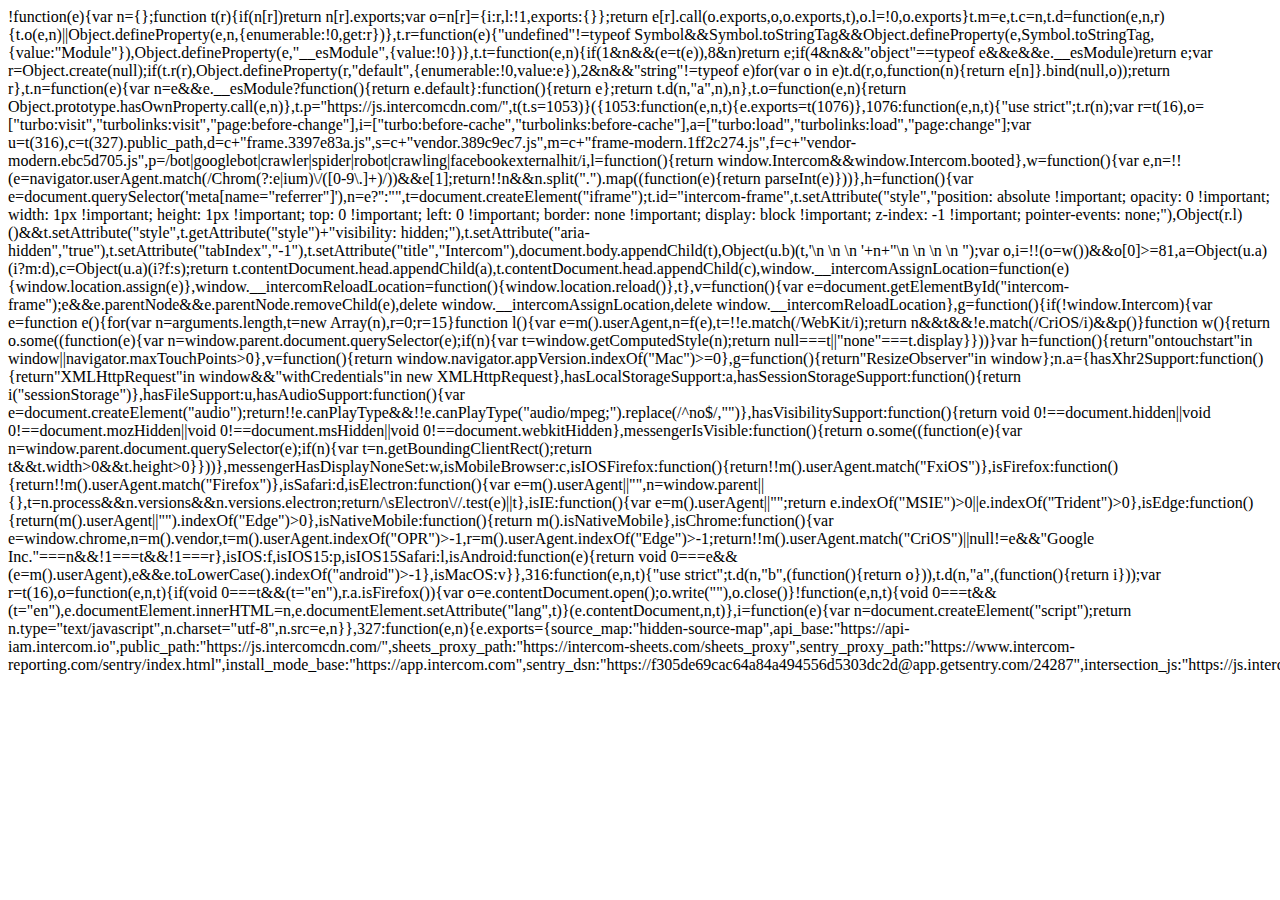
<file: widget.intercom.io/widget/rly65myg.html>
!function(e){var n={};function t(r){if(n[r])return n[r].exports;var o=n[r]={i:r,l:!1,exports:{}};return e[r].call(o.exports,o,o.exports,t),o.l=!0,o.exports}t.m=e,t.c=n,t.d=function(e,n,r){t.o(e,n)||Object.defineProperty(e,n,{enumerable:!0,get:r})},t.r=function(e){"undefined"!=typeof Symbol&&Symbol.toStringTag&&Object.defineProperty(e,Symbol.toStringTag,{value:"Module"}),Object.defineProperty(e,"__esModule",{value:!0})},t.t=function(e,n){if(1&n&&(e=t(e)),8&n)return e;if(4&n&&"object"==typeof e&&e&&e.__esModule)return e;var r=Object.create(null);if(t.r(r),Object.defineProperty(r,"default",{enumerable:!0,value:e}),2&n&&"string"!=typeof e)for(var o in e)t.d(r,o,function(n){return e[n]}.bind(null,o));return r},t.n=function(e){var n=e&&e.__esModule?function(){return e.default}:function(){return e};return t.d(n,"a",n),n},t.o=function(e,n){return Object.prototype.hasOwnProperty.call(e,n)},t.p="https://js.intercomcdn.com/",t(t.s=1053)}({1053:function(e,n,t){e.exports=t(1076)},1076:function(e,n,t){"use strict";t.r(n);var r=t(16),o=["turbo:visit","turbolinks:visit","page:before-change"],i=["turbo:before-cache","turbolinks:before-cache"],a=["turbo:load","turbolinks:load","page:change"];var u=t(316),c=t(327).public_path,d=c+"frame.3397e83a.js",s=c+"vendor.389c9ec7.js",m=c+"frame-modern.1ff2c274.js",f=c+"vendor-modern.ebc5d705.js",p=/bot|googlebot|crawler|spider|robot|crawling|facebookexternalhit/i,l=function(){return window.Intercom&&window.Intercom.booted},w=function(){var e,n=!!(e=navigator.userAgent.match(/Chrom(?:e|ium)\/([0-9\.]+)/))&&e[1];return!!n&&n.split(".").map((function(e){return parseInt(e)}))},h=function(){var e=document.querySelector('meta[name="referrer"]'),n=e?'<meta name="referrer" content="'+e.content+'">':"",t=document.createElement("iframe");t.id="intercom-frame",t.setAttribute("style","position: absolute !important; opacity: 0 !important; width: 1px !important; height: 1px !important; top: 0 !important; left: 0 !important; border: none !important; display: block !important; z-index: -1 !important; pointer-events: none;"),Object(r.l)()&&t.setAttribute("style",t.getAttribute("style")+"visibility: hidden;"),t.setAttribute("aria-hidden","true"),t.setAttribute("tabIndex","-1"),t.setAttribute("title","Intercom"),document.body.appendChild(t),Object(u.b)(t,'<!DOCTYPE html>\n    <html lang="en">\n      <head>\n        '+n+"\n      </head>\n      <body>\n      </body>\n    </html>");var o,i=!!(o=w())&&o[0]>=81,a=Object(u.a)(i?m:d),c=Object(u.a)(i?f:s);return t.contentDocument.head.appendChild(a),t.contentDocument.head.appendChild(c),window.__intercomAssignLocation=function(e){window.location.assign(e)},window.__intercomReloadLocation=function(){window.location.reload()},t},v=function(){var e=document.getElementById("intercom-frame");e&&e.parentNode&&e.parentNode.removeChild(e),delete window.__intercomAssignLocation,delete window.__intercomReloadLocation},g=function(){if(!window.Intercom){var e=function e(){for(var n=arguments.length,t=new Array(n),r=0;r<n;r++)t[r]=arguments[r];e.q.push(t)};e.q=[],window.Intercom=e}},b=function(){l()||(g(),h(),window.Intercom.booted=!0)};"attachEvent"in window&&!window.addEventListener||navigator&&navigator.userAgent&&/MSIE 9\.0/.test(navigator.userAgent)&&window.addEventListener&&!window.atob||"onpropertychange"in document&&window.matchMedia&&/MSIE 10\.0/.test(navigator.userAgent)||navigator&&navigator.userAgent&&p.test(navigator.userAgent)||window.isIntercomMessengerSheet||l()||(b(),function(e,n,t){a.forEach((function(n){document.addEventListener(n,e)})),i.forEach((function(e){document.addEventListener(e,n)})),o.forEach((function(e){document.addEventListener(e,t)}))}(b,v,(function(){window.Intercom("shutdown",!1),delete window.Intercom,v(),g()})))},16:function(e,n,t){"use strict";t.d(n,"d",(function(){return a})),t.d(n,"c",(function(){return u})),t.d(n,"k",(function(){return c})),t.d(n,"l",(function(){return d})),t.d(n,"f",(function(){return s})),t.d(n,"b",(function(){return m})),t.d(n,"g",(function(){return f})),t.d(n,"h",(function(){return p})),t.d(n,"i",(function(){return l})),t.d(n,"n",(function(){return w})),t.d(n,"m",(function(){return h})),t.d(n,"j",(function(){return v})),t.d(n,"e",(function(){return g}));var r=/iphone|ipad|ipod|android|blackberry|opera mini|iemobile/i,o=[".intercom-lightweight-app-launcher",".intercom-launcher-frame","#intercom-container",".intercom-messenger",".intercom-notifications"];function i(e){try{if(!(e in window))return!1;var n=window[e];return null!==n&&(n.setItem("intercom-test","0"),n.removeItem("intercom-test"),!0)}catch(e){return!1}}function a(){return i("localStorage")}function u(){return!!(window.FileReader&&window.File&&window.FileList&&window.FormData)}function c(){var e=m().userAgent;return!!e&&(null!==e.match(r)&&void 0!==window.parent)}function d(){var e=m().vendor||"",n=m().userAgent||"";return 0===e.indexOf("Apple")&&/\sSafari\//.test(n)}function s(e){void 0===e&&(e=window);var n=m(),t="Google Inc."===n.vendor&&!e.chrome;return""===n.languages&&(n.webdriver||t)}function m(){return navigator||{}}function f(e){return void 0===e&&(e=m().userAgent),/iPad|iPhone|iPod/.test(e)&&!window.MSStream}function p(){var e;return(null===(e=function(){if(f()){var e=m().appVersion.match(/OS (\d+)_(\d+)_?(\d+)?/);return{major:parseInt(e[1],10),minor:parseInt(e[2],10),patch:parseInt(e[3]||0,10)}}return null}())||void 0===e?void 0:e.major)>=15}function l(){var e=m().userAgent,n=f(e),t=!!e.match(/WebKit/i);return n&&t&&!e.match(/CriOS/i)&&p()}function w(){return o.some((function(e){var n=window.parent.document.querySelector(e);if(n){var t=window.getComputedStyle(n);return null===t||"none"===t.display}}))}var h=function(){return"ontouchstart"in window||navigator.maxTouchPoints>0},v=function(){return window.navigator.appVersion.indexOf("Mac")>=0},g=function(){return"ResizeObserver"in window};n.a={hasXhr2Support:function(){return"XMLHttpRequest"in window&&"withCredentials"in new XMLHttpRequest},hasLocalStorageSupport:a,hasSessionStorageSupport:function(){return i("sessionStorage")},hasFileSupport:u,hasAudioSupport:function(){var e=document.createElement("audio");return!!e.canPlayType&&!!e.canPlayType("audio/mpeg;").replace(/^no$/,"")},hasVisibilitySupport:function(){return void 0!==document.hidden||void 0!==document.mozHidden||void 0!==document.msHidden||void 0!==document.webkitHidden},messengerIsVisible:function(){return o.some((function(e){var n=window.parent.document.querySelector(e);if(n){var t=n.getBoundingClientRect();return t&&t.width>0&&t.height>0}}))},messengerHasDisplayNoneSet:w,isMobileBrowser:c,isIOSFirefox:function(){return!!m().userAgent.match("FxiOS")},isFirefox:function(){return!!m().userAgent.match("Firefox")},isSafari:d,isElectron:function(){var e=m().userAgent||"",n=window.parent||{},t=n.process&&n.versions&&n.versions.electron;return/\sElectron\//.test(e)||t},isIE:function(){var e=m().userAgent||"";return e.indexOf("MSIE")>0||e.indexOf("Trident")>0},isEdge:function(){return(m().userAgent||"").indexOf("Edge")>0},isNativeMobile:function(){return m().isNativeMobile},isChrome:function(){var e=window.chrome,n=m().vendor,t=m().userAgent.indexOf("OPR")>-1,r=m().userAgent.indexOf("Edge")>-1;return!!m().userAgent.match("CriOS")||null!=e&&"Google Inc."===n&&!1===t&&!1===r},isIOS:f,isIOS15:p,isIOS15Safari:l,isAndroid:function(e){return void 0===e&&(e=m().userAgent),e&&e.toLowerCase().indexOf("android")>-1},isMacOS:v}},316:function(e,n,t){"use strict";t.d(n,"b",(function(){return o})),t.d(n,"a",(function(){return i}));var r=t(16),o=function(e,n,t){if(void 0===t&&(t="en"),r.a.isFirefox()){var o=e.contentDocument.open();o.write("<!DOCTYPE html>"),o.close()}!function(e,n,t){void 0===t&&(t="en"),e.documentElement.innerHTML=n,e.documentElement.setAttribute("lang",t)}(e.contentDocument,n,t)},i=function(e){var n=document.createElement("script");return n.type="text/javascript",n.charset="utf-8",n.src=e,n}},327:function(e,n){e.exports={source_map:"hidden-source-map",api_base:"https://api-iam.intercom.io",public_path:"https://js.intercomcdn.com/",sheets_proxy_path:"https://intercom-sheets.com/sheets_proxy",sentry_proxy_path:"https://www.intercom-reporting.com/sentry/index.html",install_mode_base:"https://app.intercom.com",sentry_dsn:"https://f305de69cac64a84a494556d5303dc2d@app.getsentry.com/24287",intersection_js:"https://js.intercomcdn.com/intersection/assets/app.js",intersection_styles:"https://js.intercomcdn.com/intersection/assets/styles.js",article_search_messenger_app_id:27,mode:"production"}}});
</file>
